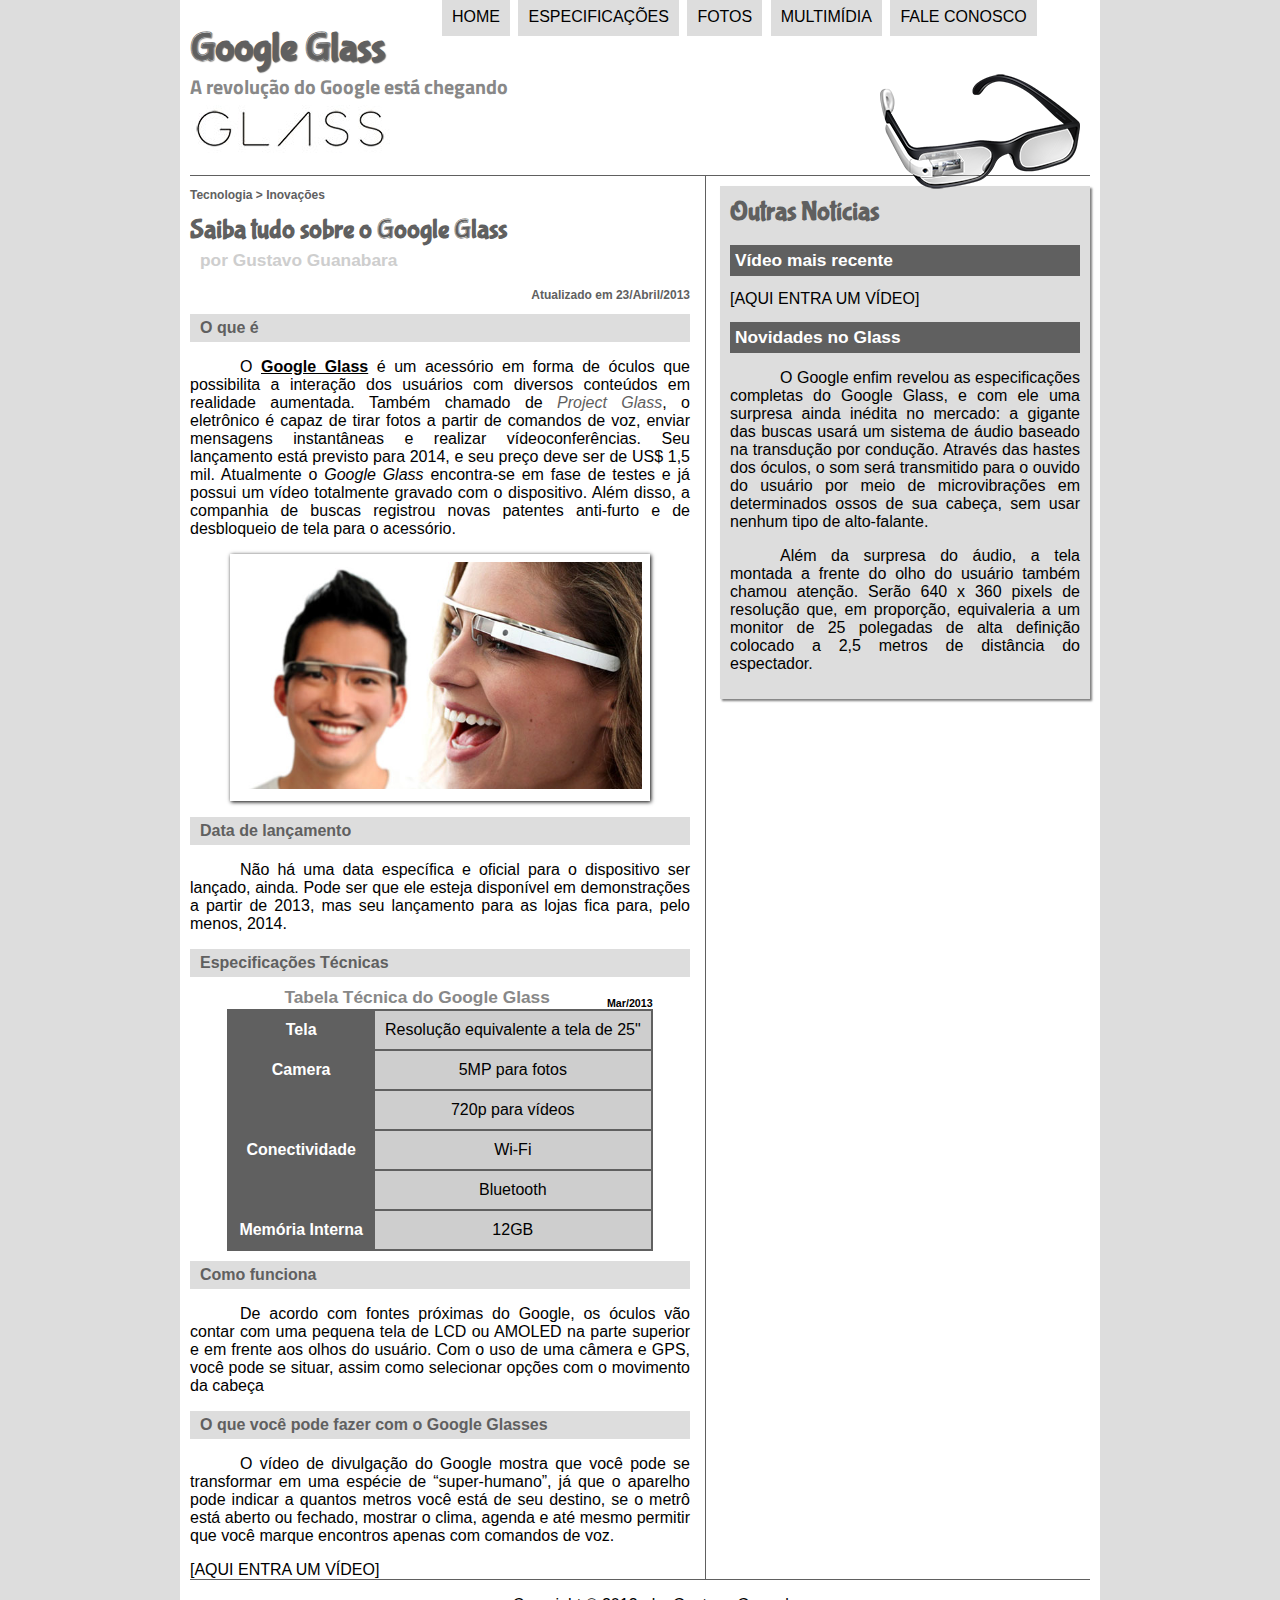
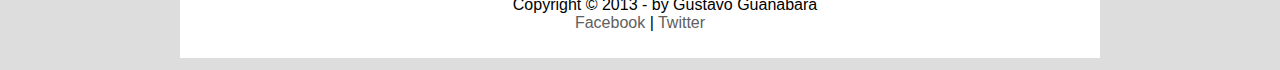
<file: CursoEmVideo Treinamento HTML5/projeto-glass-html5/index.html>
<!DOCTYPE html>
<html>
<head>
    <meta charset="UTF-8"/>
    <title>Tudo sobre Google Glass</title>

    <link rel="stylesheet" type="text/css" href="_css/estilo.css"/>

</head>

<script src="_javascript/funcoes.js"></script>

<body>
<div id="interface">
    <header id="cabecalho">
    <hgroup>
        <h1>Google Glass</h1>
        <h2>A revolução do Google está chegando</h2>
    </hgroup>
    <img id="icone" src="_imagens/glass-oculos-preto-peq.png"/>
    <nav id="menu">
        <h1>Menu Principal</h1>
        <ul>
            <li onmouseover="mudaFoto('_imagens/home.png')" onmouseout="mudaFoto('_imagens/glass-oculos-preto-peq.png')"><a href="index.html">Home</a></li>
            <li onmouseover="mudaFoto('_imagens/especificacoes.png')" onmouseout="mudaFoto('_imagens/glass-oculos-preto-peq.png')"><a href="specs.html">Especificações</a></li>
            <li onmouseover="mudaFoto('_imagens/fotos.png')" onmouseout="mudaFoto('_imagens/glass-oculos-preto-peq.png')"><a href="fotos.html">Fotos</a></li>
            <li onmouseover="mudaFoto('_imagens/multimidia.png')" onmouseout="mudaFoto('_imagens/glass-oculos-preto-peq.png')"><a href="multimidia.html">Multimídia</a></li>
            <li onmouseover="mudaFoto('_imagens/contato.png')" onmouseout="mudaFoto('_imagens/glass-oculos-preto-peq.png')"><a href="fale-conosco.html">Fale                conosco</a></li>
        </ul>
    </nav>
    </header>
<section id="corpo">
    <article id="noticia-principal">
    <header id="cabecalho-artigo">
    <hgroup>
    <h3>Tecnologia > Inovações</h3>
    <h1>Saiba tudo sobre o Google Glass</h1>
    <h2>por Gustavo Guanabara</h2>
    <h3 class="direita">Atualizado em 23/Abril/2013</h3>
    </hgroup>
    </header>

    <h2 style="text-align:left;">O que é</h2>
    <p>O <span style="font-weight: bold; text-decoration: underline">Google Glass</span> é um acessório em forma de óculos que possibilita a interação dos usuários com diversos conteúdos em realidade aumentada. Também chamado de <i><a href="http://glass.google.com" target="_blank">Project Glass</a></i>, o eletrônico é capaz de tirar fotos a partir de comandos de voz, enviar mensagens instantâneas e realizar vídeo&shy;con&shy;ferên&shy;cias. Seu lançamento está previsto para 2014, e seu preço deve ser de US$ 1,5 mil. Atualmente o <em>Google Glass</em> encontra-se em fase de testes e já possui um vídeo totalmente gravado com o dispositivo. Além disso, a companhia de buscas registrou novas patentes anti-furto e de desbloqueio de tela para o acessório.</p>

    <figure class="foto-legenda">
        <img src="_imagens/glass-quadro-homem-mulher.jpg"/>
        <figcaption>
            <h3>Google Glass</h3>
            <p>Uma nova maneira de ver o mundo.</p>
        </figcaption>
    </figure>

    <h2>Data de lançamento</h2>
    <p>Não há uma data específica e oficial para o dispositivo ser lançado, ainda. Pode ser que ele esteja disponível em demonstrações a partir de 2013, mas seu lançamento para as lojas fica para, pelo menos, 2014.</p>

    <h2>Especificações Técnicas</h2>
    <table id="tabelaspec">
        <caption>Tabela Técnica do Google Glass <span>Mar/2013</span></caption>
        <tr><td class="ce">Tela</td><td class="cd">Resolução equivalente a tela de 25"</td></tr>
        <tr><td rowspan="2" class="ce">Camera</td><td class="cd">5MP para fotos</td></tr>
        <tr><td class="cd">720p para vídeos</td></tr>
        <tr><td rowspan="2" class="ce">Conectividade</td><td class="cd">Wi-Fi</td></tr>
        <tr><td class="cd">Bluetooth</td></tr>
        <tr><td class="ce">Memória Interna</td><td class="cd">12GB</td></tr>

    </table>

    <h2>Como funciona</h2>
    <p>De acordo com fontes próximas do Google, os óculos vão contar com uma pequena tela de LCD ou AMOLED na parte superior e em frente aos olhos do usuário. Com o uso de uma câmera e GPS, você pode se situar, assim como selecionar opções com o movimento da cabeça</p>

    <h2>O que você pode fazer com o Google Glasses</h2>
    <p>O vídeo de divulgação do Google mostra que você pode se transformar em uma espécie de “super-<wbr/>humano”, já que o aparelho pode indicar a quantos metros você está de seu destino, se o metrô está aberto ou fechado, mostrar o clima, agenda e até mesmo permitir que você marque encontros apenas com comandos de voz.</p>

    [AQUI ENTRA UM VÍDEO]
    </article>
</section>
<aside id="lateral">
    <h1>Outras Notícias</h1>
    <h2>Vídeo mais recente</h2>

    [AQUI ENTRA UM VÍDEO]

    <h2>Novidades no Glass</h2>
    <p>O Google enfim revelou as especificações completas do Google Glass, e com ele uma surpresa ainda inédita no mercado: a gigante das buscas usará um sistema de áudio baseado na transdução por condução. Através das hastes dos óculos, o som será transmitido para o ouvido do usuário por meio de microvibrações em determinados ossos de sua cabeça, sem usar nenhum tipo de alto-falante.</p>

    <p>Além da surpresa do áudio, a tela montada a frente do olho do usuário também chamou atenção. Serão 640 x 360 pixels de resolução que, em proporção, equivaleria a um monitor de 25 polegadas de alta definição colocado a 2,5 metros de distância do espectador.</p>
</aside>

<footer id="rodape">
    <p>Copyright &copy; 2013 - by Gustavo Guanabara<br>
    <a href="http://facebook.com/cursosemvideo" target="_blank">Facebook</a>  | <a href="http://twitter.com/cursosemvideo" target="_blank"> Twitter</a>
    </p>
</footer>
</div>
</body>
</html>
</file>
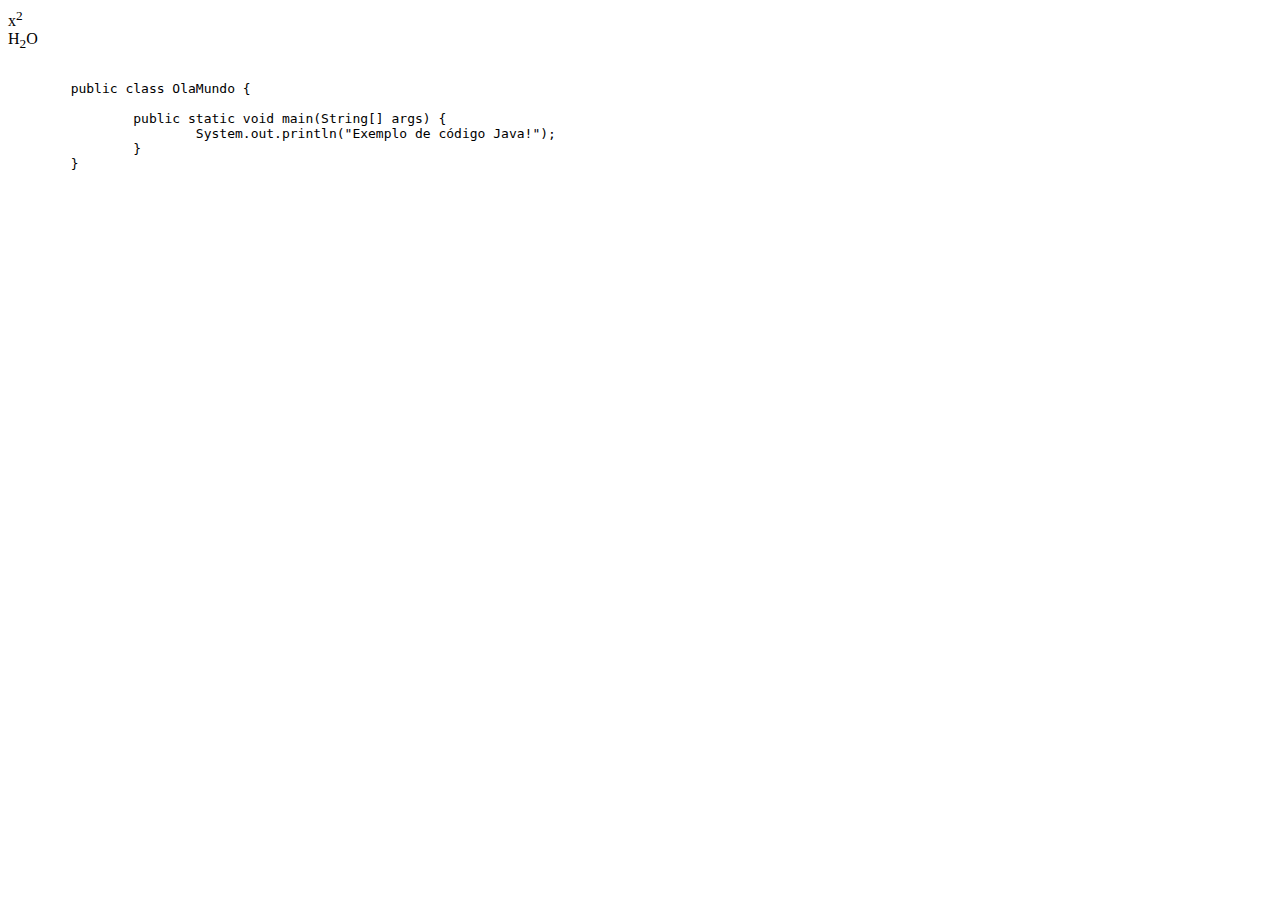
<file: CursoEmVideo Treinamento HTML5/formatacaohtml5.html>
<!Doctype html>
<html>

<body>

	x<sup>2</sup>
	<br/>
	H<sub>2</sub>O
	<br/>

	<pre>
	<code>
	public class OlaMundo {
		
		public static void main(String[] args) {
			System.out.println("Exemplo de código Java!");
		}
	}
	</code>
	</pre>
</body>

</html>
</file>
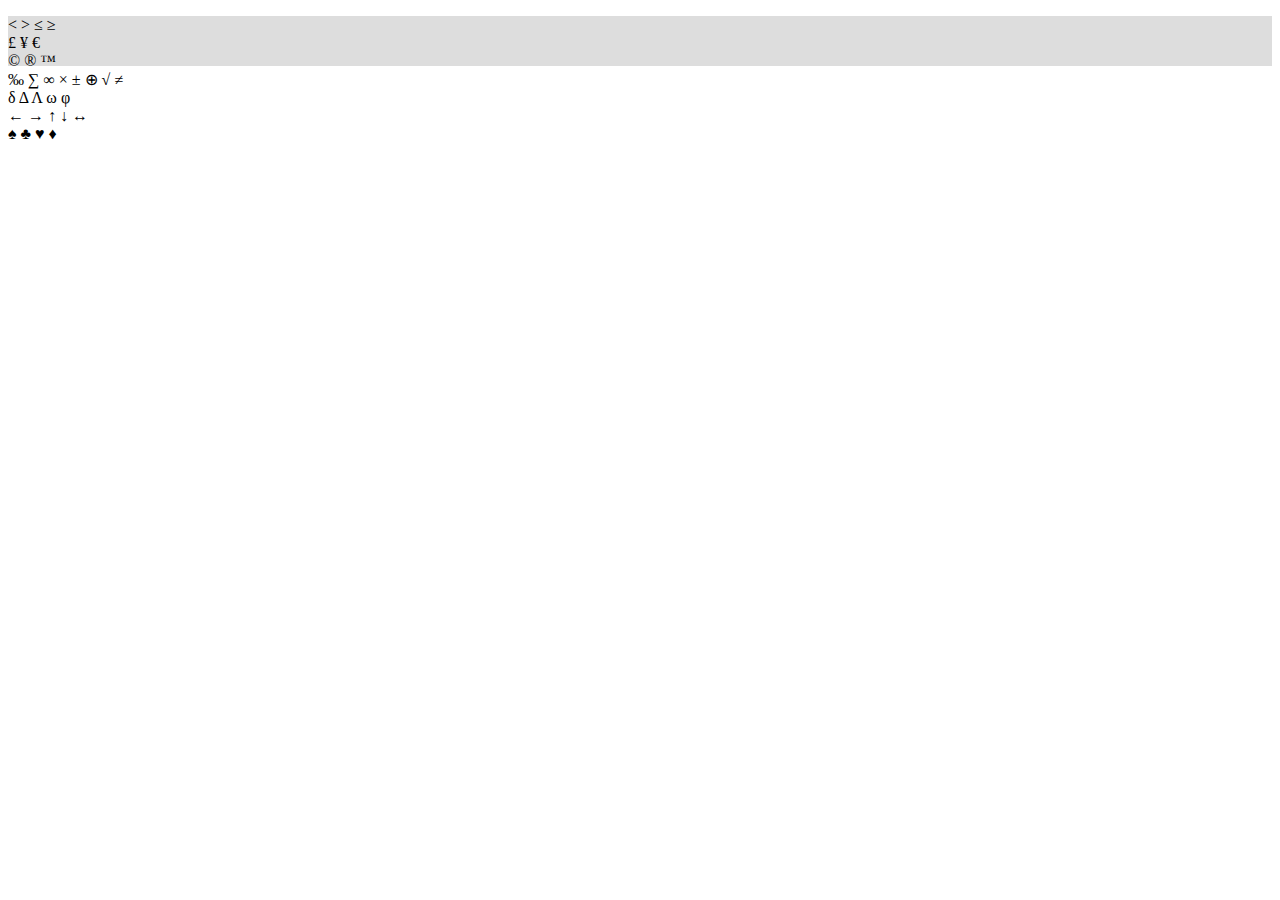
<file: CursoEmVideo Treinamento HTML5/simboloshtml5.html>
<!DOCTYPE html>
<html lang="en">
<head>
    <meta charset="UTF-8">
    <title>Title</title>
    <style type="text/css">
        div {
            background: #dddddd;
            height: 50px;
        }
    </style>
</head>
<body>
    <div>
<p>
    &lt;
    &gt;
    &le;
    &ge;
    <br>
    &pound;
    &yen;
    &euro;
    <br>
    &copy;
    &reg;
    &trade;
    <br>
    &permil;
    &sum;
    &infin;
    &times;
    &plusmn;
    &oplus;
    &radic;
    &ne;
    <br>
    &delta;
    &Delta;
    &Lambda;
    &omega;
    &phi;
    <br>
    &larr;
    &rarr;
    &uarr;
    &darr;
    &harr;
    <br>
    &spades;
    &clubs;
    &hearts;
    &diams;
</p>

</div>
</body>
</html>
</file>
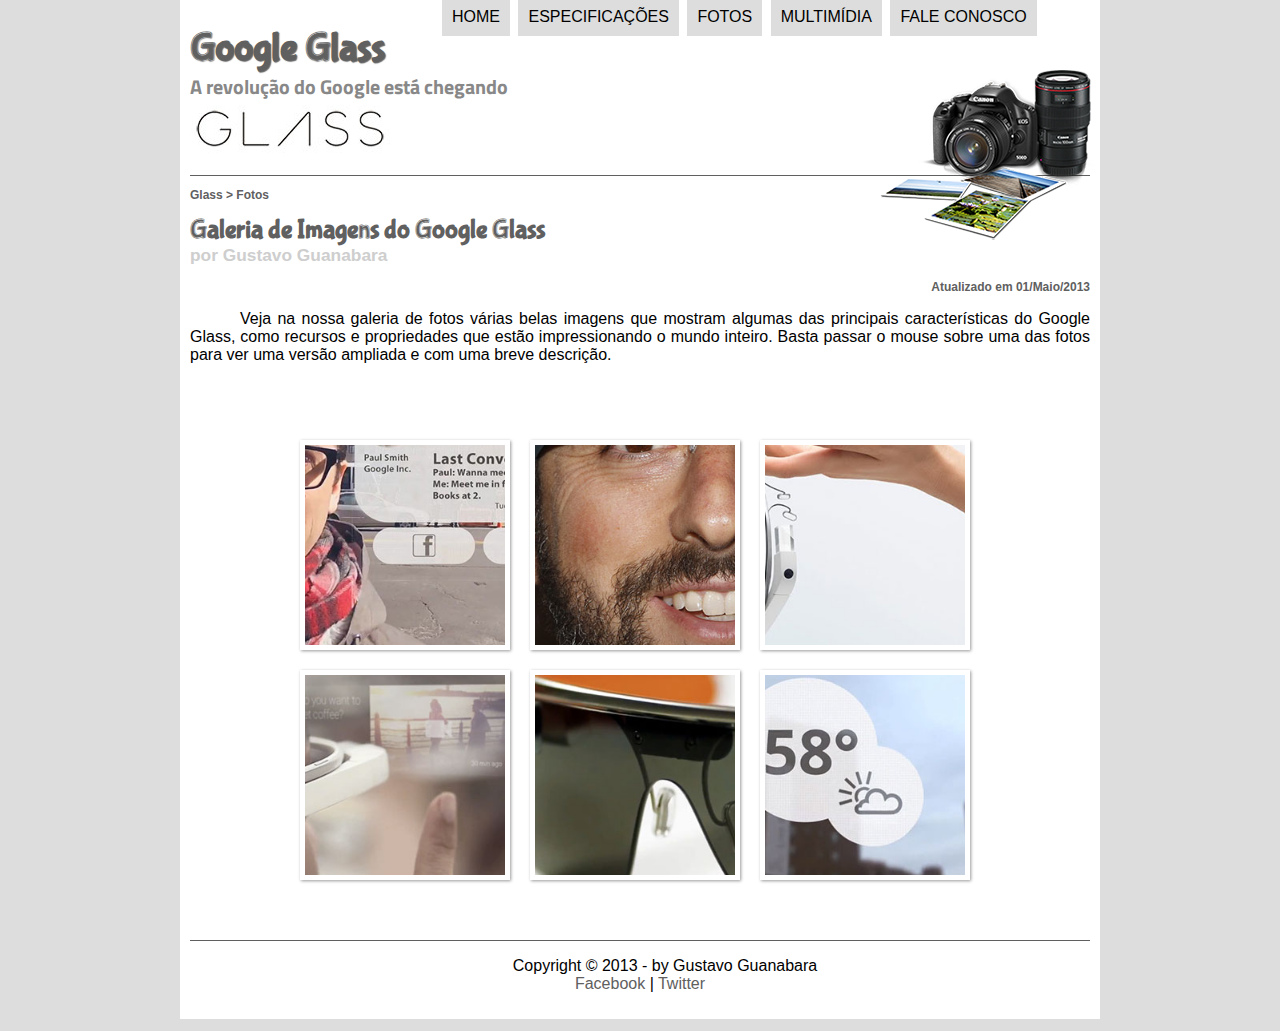
<file: CursoEmVideo Treinamento HTML5/projeto-glass-html5/fotos.html>
<!DOCTYPE html>
<html>
<head>
    <meta charset="UTF-8"/>
    <title>Tudo sobre Google Glass</title>

    <link rel="stylesheet" type="text/css" href="_css/estilo.css"/>
    <link rel="stylesheet" href="_css/fotos.css"/>
    <script src="_javascript/funcoes.js"></script>

</head>

<script src="_javascript/funcoes.js"></script>

<body>
<div id="interface">
    <header id="cabecalho">
        <hgroup>
            <h1>Google Glass</h1>
            <h2>A revolução do Google está chegando</h2>
        </hgroup>
        <img id="icone" src="_imagens/fotos.png"/>
        <nav id="menu">
            <h1>Menu Principal</h1>
            <ul>
                <li onmouseover="mudaFoto('_imagens/home.png')" onmouseout="mudaFoto('_imagens/fotos.png')"><a href="index.html">Home</a></li>
                <li onmouseover="mudaFoto('_imagens/especificacoes.png')" onmouseout="mudaFoto('_imagens/fotos.png')"><a href="specs.html">Especificações</a></li>
                <li onmouseover="mudaFoto('_imagens/fotos.png')" onmouseout="mudaFoto('_imagens/fotos.png')"><a href="fotos.html">Fotos</a></li>
                <li onmouseover="mudaFoto('_imagens/multimidia.png')" onmouseout="mudaFoto('_imagens/fotos.png')"><a href="multimidia.html">Multimídia</a></li>
                <li onmouseover="mudaFoto('_imagens/contato.png')" onmouseout="mudaFoto('_imagens/fotos.png')"><a href="fale-conosco.html">Fale                conosco</a></li>
            </ul>
        </nav>
    </header>

    <section id="corpo-full">
        <article>
            <header id="cabecalho-artigo">
                <hgroup>
                    <h3>Glass > Fotos</h3>
                    <h1>Galeria de Imagens do Google Glass</h1>
                    <h2>por Gustavo Guanabara</h2>
                    <h3 class="direita">Atualizado em 01/Maio/2013</h3>
                </hgroup>
            </header>


        <p>Veja na nossa galeria de fotos várias belas imagens que mostram algumas das principais características do Google Glass, como recursos e propriedades que estão impressionando o mundo inteiro. Basta passar o mouse sobre uma das fotos para ver uma versão ampliada e com uma breve descrição.
        </p>
        <ul id="album-fotos">
            <li id="foto01"><span>Agenda e lembretes</span></li>
            <li id="foto02"><span>Sergey Brin usando o Glass</span></li>
            <li id="foto03"><span>Leve e compacto</span></li>
            <li id="foto04"><span>Sensação de uma tela de 50"</span></li>
            <li id="foto05"><span>Vários tipos de lente</span></li>
            <li id="foto06"><span>Informações importantes</span></li>
        </ul>
        </article>
    </section>
    <footer id="rodape">
        <p>Copyright &copy; 2013 - by Gustavo Guanabara<br>
            <a href="http://facebook.com/cursosemvideo" target="_blank">Facebook</a>  | <a href="http://twitter.com/cursosemvideo" target="_blank"> Twitter</a>
        </p>
    </footer>
    </div>
</body>
</html>
</file>
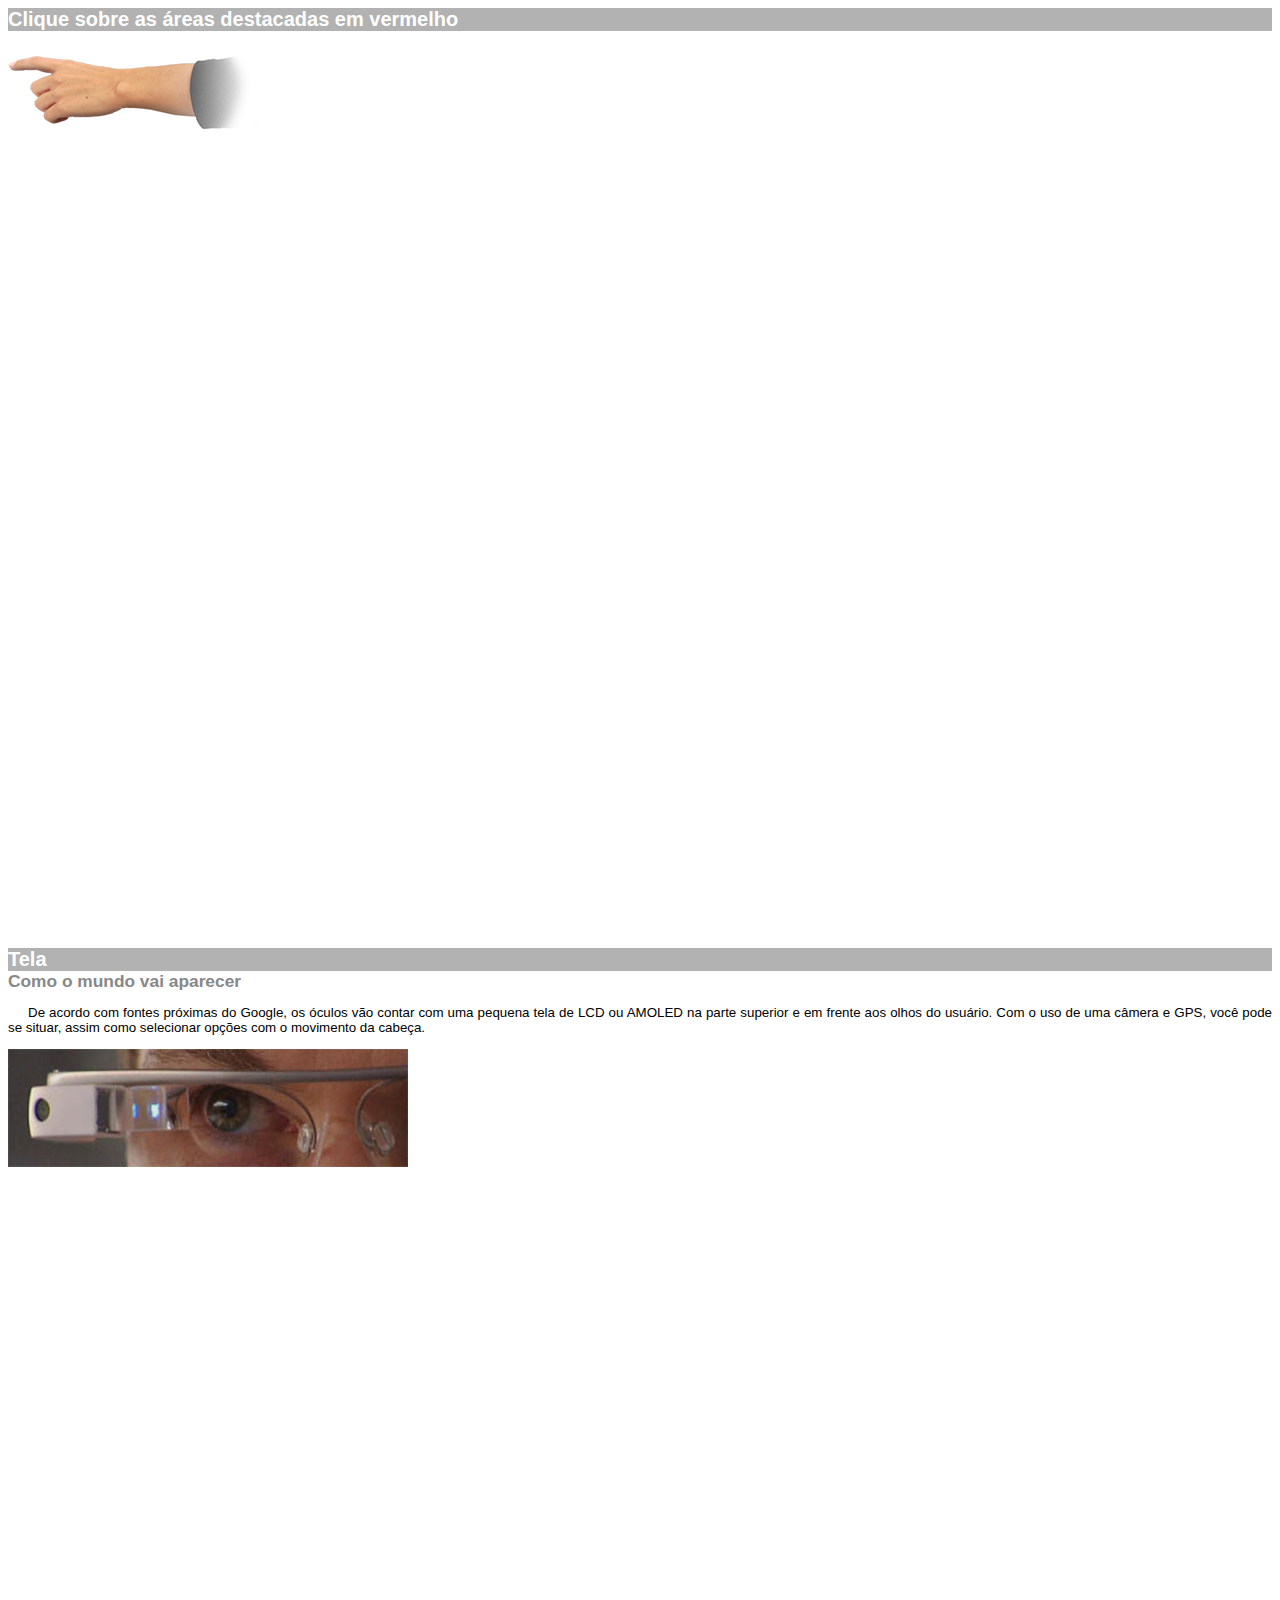
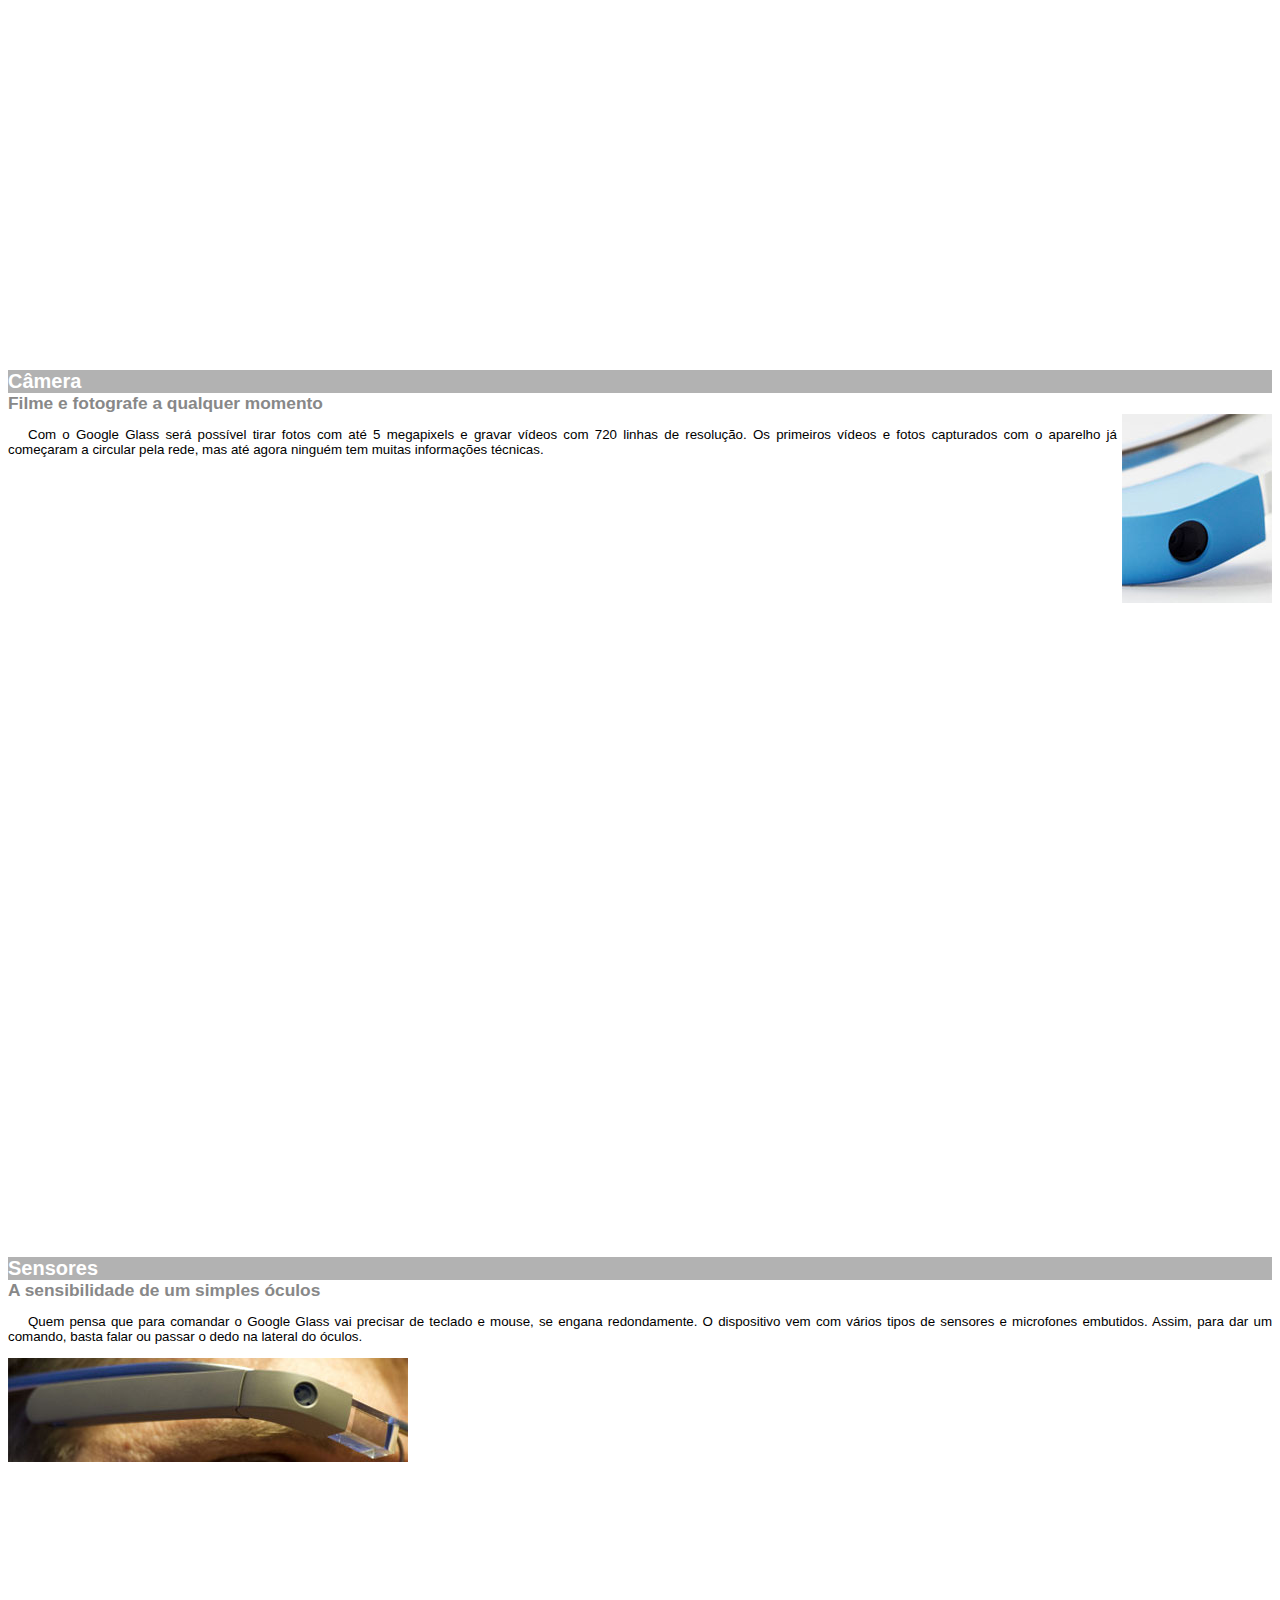
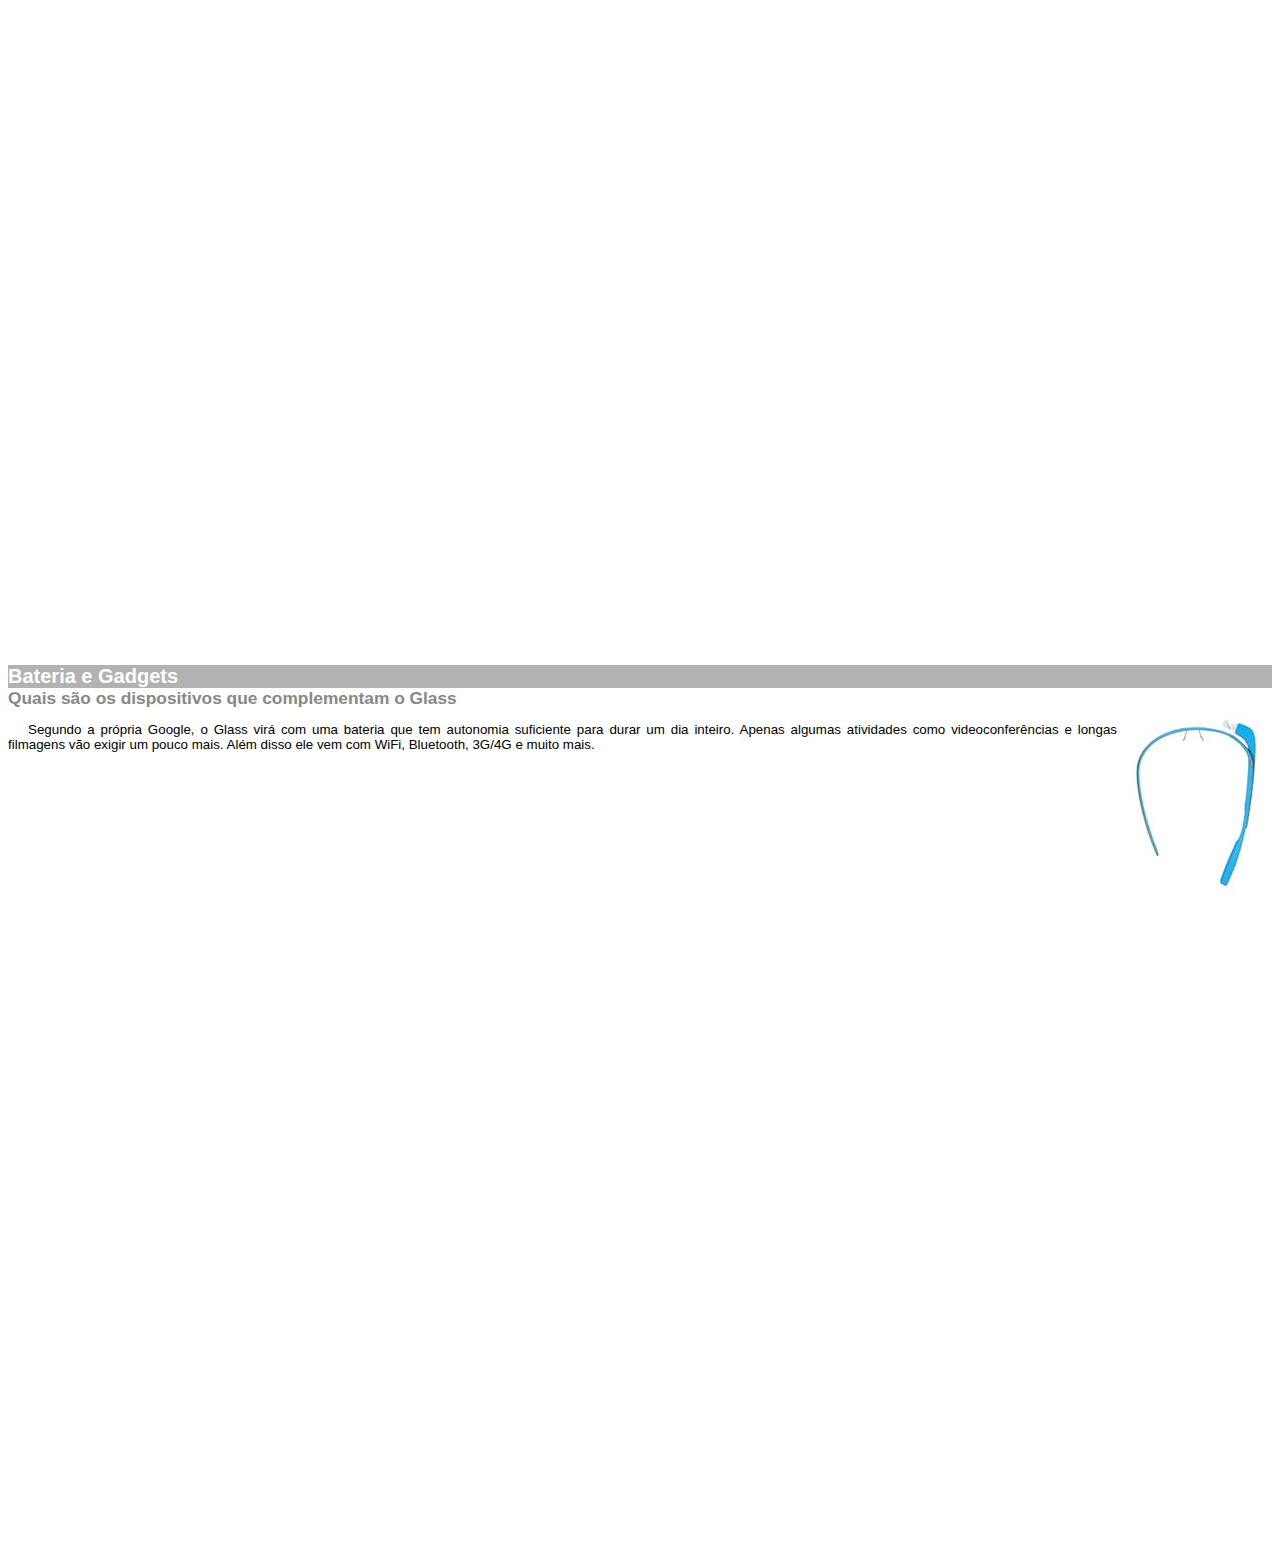
<file: CursoEmVideo Treinamento HTML5/projeto-glass-html5/google-glass.html>
<!DOCTYPE html>

<html>
<head>
    <meta charset="utf-8"/>
    <title>Informações Sobre Google Glass</title>
    <style>
        body{
            font-family: Arial;
            font-size: 10pt;
        }
        p {
            text-align: justify;
            text-indent: 20px;
        }

        article h1 {
            font-size: 15pt;
            color: #ffffff;
            background-color: rgba(0,0,0,0.3);
            padding: 0px;
            margin:0px;
        }

        article h2 {
            font-size: 13pt;
            color: #888888;
            margin:0;

        }
        article {
            margin-bottom: 800px;
        }

        .img-dir {
            display: block;
            float: right;
            margin-left: 5px;
        }

    </style>
</head>
<body>
<article id="topo">
    <header>
        <h1>Clique sobre as áreas destacadas em vermelho</h1>
    </header>
    <img src="_imagens/mao.png" alt="Mão apontando para a esquerda."/>
</article>
<article id="tela">
    <header>
        <h1>Tela</h1>
        <h2>Como o mundo vai aparecer</h2>
    </header>
    <p>
        De acordo com fontes próximas do Google, os óculos vão contar com uma pequena tela de LCD ou AMOLED na parte superior e em frente aos olhos do usuário. Com o uso de uma câmera e GPS, você pode se situar, assim como selecionar opções com o movimento da cabeça.
    </p>
    <img src="_imagens/det-tela.jpg" alt="Tela do Google Glass"/>
</article>
<article id="camara">
    <header>
        <h1>Câmera</h1>
        <h2>Filme e fotografe a qualquer momento</h2>
    </header>
    <img src="_imagens/det-camera.jpg" class="img-dir" alt="Câmera do Google Glass."/>
    <p>Com o Google Glass será possível tirar fotos com até 5 megapixels e gravar vídeos com 720 linhas de resolução. Os primeiros vídeos e fotos capturados com o aparelho já começaram a circular pela rede, mas até agora ninguém tem muitas informações técnicas.</p>
</article>
<article id="sensores">
    <header>
        <h1>Sensores</h1>
        <h2>A sensibilidade de um simples óculos</h2>
    </header>
    <p>Quem pensa que para comandar o Google Glass vai precisar de teclado e mouse, se engana redondamente. O dispositivo vem com vários tipos de sensores e microfones embutidos. Assim, para dar um comando, basta falar ou passar o dedo na lateral do óculos.</p>
    <img src="_imagens/det-touch.jpg" alt="Sensores do Google Glass.">
</article>
<article id="gadgets">
    <header>
        <h1>Bateria e Gadgets</h1>
        <h2>Quais são os dispositivos que complementam o Glass</h2>
    </header>
    <img src="_imagens/det-bateria.jpg" class="img-dir" alt="Bateria e Gadgets do Google Glass."/>
    <p>Segundo a própria Google, o Glass virá com uma bateria que tem autonomia suficiente para durar um dia inteiro. Apenas algumas atividades como videoconferências e longas filmagens vão exigir um pouco mais. Além disso ele vem com WiFi, Bluetooth, 3G/4G e muito mais.</p>
</article>
</body>
</html>
</file>
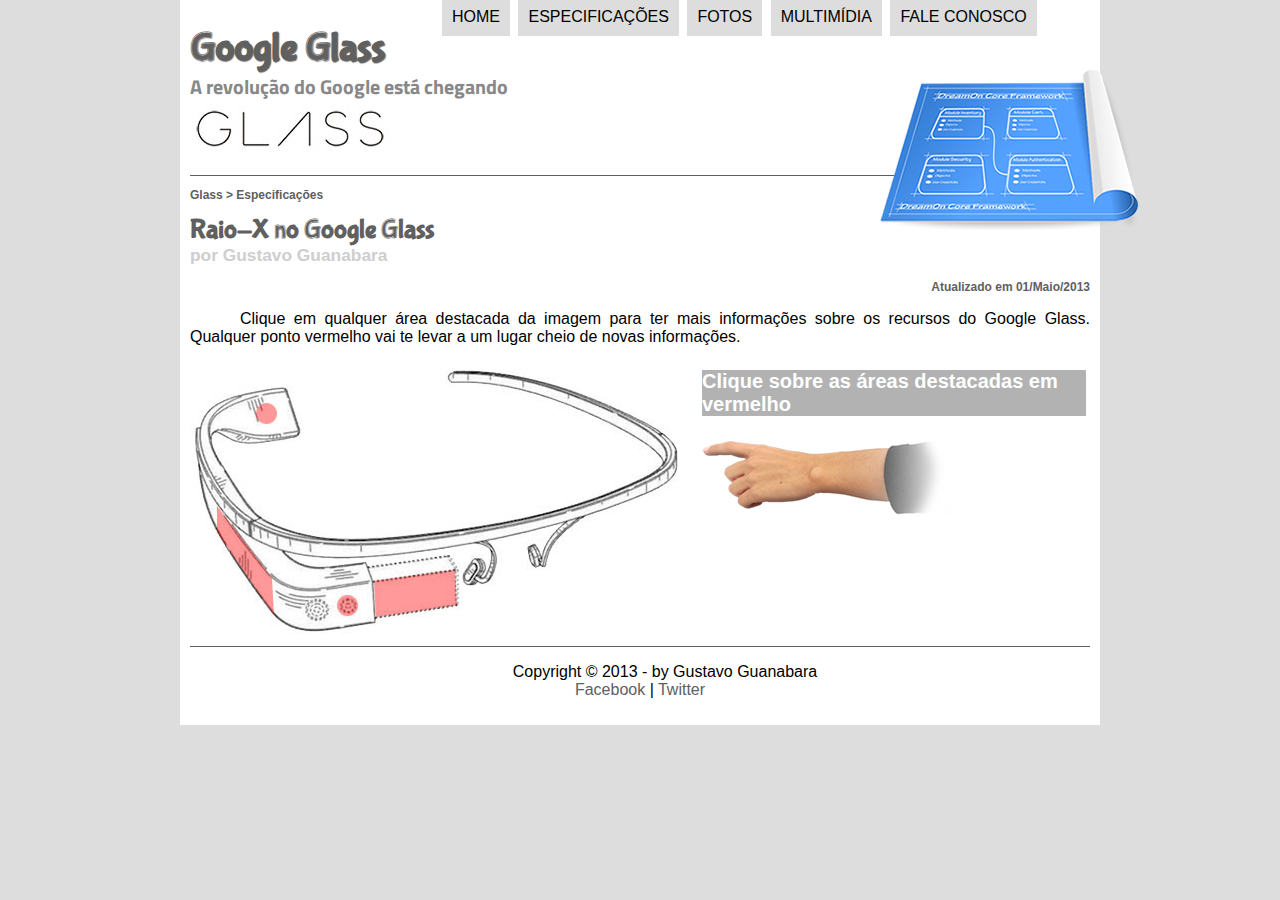
<file: CursoEmVideo Treinamento HTML5/projeto-glass-html5/specs.html>
<!DOCTYPE html>
<html>
<head>
    <meta charset="UTF-8"/>
    <title>Tudo sobre Google Glass</title>

    <link rel="stylesheet" type="text/css" href="_css/estilo.css"/>
    <link rel="stylesheet" href="_css/specs.css"/>

</head>

<script src="_javascript/funcoes.js"></script>

<body>
<div id="interface">
    <header id="cabecalho">
        <hgroup>
            <h1>Google Glass</h1>
            <h2>A revolução do Google está chegando</h2>
        </hgroup>
        <img id="icone" src="_imagens/especificacoes.png"/>
        <nav id="menu">
            <h1>Menu Principal</h1>
            <ul>
                <li onmouseover="mudaFoto('_imagens/home.png')" onmouseout="mudaFoto('_imagens/especificacoes.png')"><a href="index.html">Home</a></li>
                <li onmouseover="mudaFoto('_imagens/especificacoes.png')" onmouseout="mudaFoto('_imagens/especificacoes.png')"><a href="specs.html">Especificações</a></li>
                <li onmouseover="mudaFoto('_imagens/fotos.png')" onmouseout="mudaFoto('_imagens/especificacoes.png')"><a href="fotos.html">Fotos</a></li>
                <li onmouseover="mudaFoto('_imagens/multimidia.png')" onmouseout="mudaFoto('_imagens/especificacoes.png')"><a href="multimidia                          .html">Multimídia</a></li>
                <li onmouseover="mudaFoto('_imagens/contato.png')" onmouseout="mudaFoto('_imagens/especificacoes.png')"><a href="fale-conosco.html">Fale                conosco</a></li>
            </ul>
        </nav>
    </header>

<section id="corpo-full">
    <article>
    <header id="cabecalho-artigo">
        <hgroup>
            <h3>Glass > Especificações</h3>
            <h1>Raio-X no Google Glass</h1>
            <h2>por Gustavo Guanabara</h2>
            <h3 class="direita">Atualizado em 01/Maio/2013</h3>
        </hgroup>
    </header>

<p>Clique em qualquer área destacada da imagem para ter mais informações sobre os recursos do Google Glass. Qualquer ponto vermelho vai te levar a um lugar cheio de novas informações.</p>
    <section id="conteudo">
        <img src="_imagens/glass-esquema-marcado.jpg" style="margin-left: auto;margin-right: auto" usemap="#meumapa"/>
        <map name="meumapa">
            <area shape="rect" coords="179,202,270,260" href="google-glass.html#tela" target="janela"/>
            <area shape="circle" coords="158,243,12" href="google-glass.html#camara" target="janela"/>
            <area shape="circle" coords="73,52,12" href="google-glass.html#gadgets" target="janela"/>
            <area shape="poly" coords="28,143,83,216,84,249,27,169" href="google-glass.html#sensores" target="janela"/>
        </map>
        <iframe src="google-glass.html" name="janela" id="frame-spec"></iframe>
    </section>
    </article>
</section>
    <footer id="rodape">
        <p>Copyright &copy; 2013 - by Gustavo Guanabara<br>
            <a href="http://facebook.com/cursosemvideo" target="_blank">Facebook</a>  | <a href="http://twitter.com/cursosemvideo" target="_blank"> Twitter</a>
        </p>
    </footer>
</div>
</body>
</html>
</file>
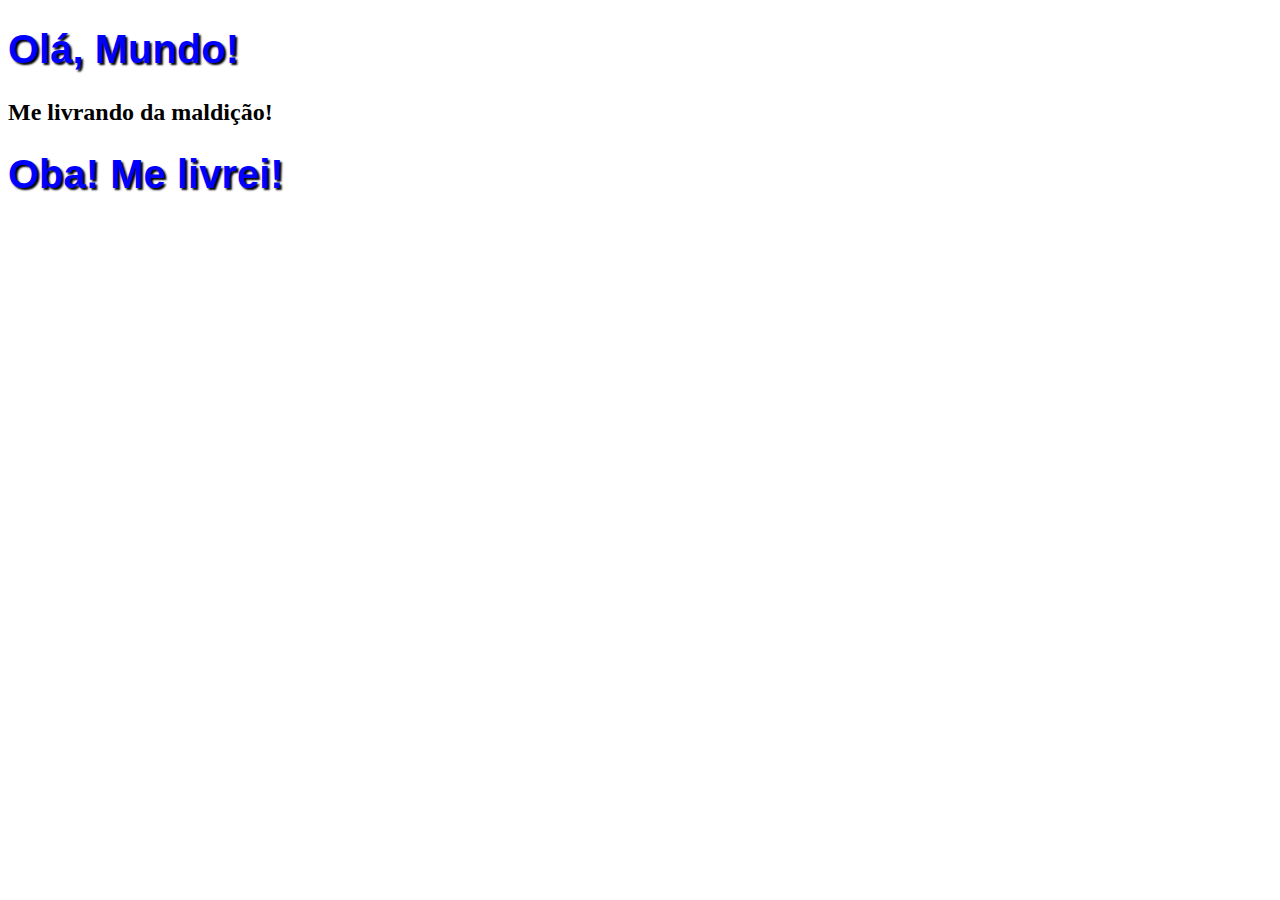
<file: CursoEmVideo Treinamento HTML5/projeto-ola-mundo/maldicao.html>
<!DOCTYPE html>
<html lang="pt-br">
<head>
    <meta charset="UTF-8">
    <title>Curso de HTML5</title>
    <style>
        h1{
            font-family: Arial;
            font-size: 30pt;
            color: blue;
            text-shadow: 2px 2px 2px black;
        }

    </style>
</head>
<body>
    <h1>Olá, Mundo!</h1>
    <h2>Me livrando da maldição!</h2>
    <h1>Oba! Me livrei!</h1>
</body>
</html>
</file>
<file: CursoEmVideo Treinamento HTML5/projeto-glass-html5/_css/estilo.css>
@charset "UTF-8";
@import url(http://fonts.googleapis.com/css?family=Titillium+Web);
@font-face {
    font-family: 'FonteLogo';
    src: url("../_fonts/bubblegum-sans-regular.otf");
}

p {
    text-align:justify;
    text-indent:50px;
}

body {
    background-color:#dddddd;
    /*background-color:rgb(200, 200, 200);*/
    color: rgba(0,0,0,1);
    font-family: Arial, sans-serif;
}

a {
    color: #606060;
    text-decoration: none;
}

a:hover {
    text-decoration: underline;
}



div#interface {
    width: 900px;
    background-color: #ffffff;
    margin: -20px auto 0px auto;
    box-shadow: rgba(0,0,0,.5);
    padding: 10px;

}

header#cabecalho img#icone {
    position: absolute;
    left: 880px;
    top: 70px;
}

header#cabecalho {
    border-bottom: 1px #606060 solid;
    height: 150px;
    background: url("../_imagens/glass-logo-peq.jpg") no-repeat 0px 80px;
}

header#cabecalho h1 {
    font-family: FonteLogo, sans-serif;
    color: #606060;
    text-shadow: 1px 1px 1px rgba(0,0,0, .6);
    font-size:30pt;
    padding: 0px;
    margin-bottom: 0px;
}

header#cabecalho h2 {
    font-family: 'Titillium Web', sans-serif;
    color: #888888;
    font-size:15pt;
    padding: 0px;
    margin-top: 0px;
}

/*Formatação de imagens com legendas.*/

figure.foto-legenda {
    position: relative;
    border: 8px solid white;
    box-shadow: 1px 1px 4px black;
}

figure.foto-legenda img {
    width: 100%;
    height: 100%;
}

figure.foto-legenda figcaption {
    opacity: 0;
    position: absolute;
    top:0px;
    background-color: rgba(0,0,0,.4);
    color:white;
    width: 100%;
    height: 100%;
    padding: 10px;
    box-sizing: border-box;
    transition: opacity 1s;
}

figure.foto-legenda:hover figcaption{
    opacity: 1;
}

/*Formatação do menu*/

nav#menu {
    display: block;
}

nav#menu ul {
    list-style-type: none;
    text-transform: uppercase;
    position: absolute;
    top: -20px;
    left: 400px;
}

nav#menu li {
    display: inline-block;
    background-color: #dddddd;
    margin: 2px;
    transition: background-color 0.5s;

}

nav#menu li:hover {
    background-color: #606060;
}

nav#menu h1 {
    display: none;
}

nav#menu a {
    color: #000000;
    text-decoration: none;
    text-align: center;
    padding: 10px;
    display: block;
}

nav#menu a:hover {
    color: #ffffff;
    text-decoration: underline;
}

section#corpo {
    display: block;
    width: 500px;
    float: left;
    border-right: 1px solid #606060;
    padding-right: 15px;
}

article#noticia-principal h2 {
    font-size: 12pt;
    color: #606060;
    background-color: #dddddd;
    padding: 5px 0px  5px 10px;
    margin: 10px 0px 10px 0px;
}

header#cabecalho-artigo h1 {
    font-family: 'FonteLogo', sans-serif;
    font-size: 20pt;
    color: #606060;
    margin-bottom: 0px;
    margin-top: 0px;
}

header#cabecalho-artigo h2 {
    font-size: 13pt;
    color: #cecece;
    background-color: #ffffff;
    margin-top: 0px;
}

header#cabecalho-artigo h3 {
    font-size:12px;
    color: #606060;
}

.direita {
    text-align: right;
}

table#tabelaspec {
    border: 1px solid #606060;
    border-spacing: 0px;
    margin-left: auto;
    margin-right: auto;
}

table#tabelaspec td {
    border: 1px solid #606060;
    padding: 10px;
    vertical-align: middle;
    text-align: center;
}

table#tabelaspec td.ce {
    color: #ffffff;
    background-color: #606060;
    vertical-align: top;
    font-weight: bold;
}

table#tabelaspec td.cd {
    background-color: #cecece;
}

table#tabelaspec caption {
    color: #888888;
    font-weight: bolder;
    font-size: 13pt;
}

table#tabelaspec caption span {
    display: block;
    float: right;
    color: black;
    font-size: 8pt;
    margin-top: 10px;
}

aside#lateral {
    display: block;
    width: 350px;
    float: right;
    background-color: #dddddd;
    padding: 10px;
    margin-top: 10px;
    box-shadow: 2px 2px 2px rgba(0,0,0, .5);
}

aside#lateral h1 {
    font-family: FonteLogo, sans-serif;
    font-size: 20pt;
    color: #606060;
    margin-top: 0px;

}

aside#lateral h2 {
    background-color: #606060;
    font-size: 13pt;
    color: #ffffff;
    padding: 5px;
}

footer#rodape {
    clear: both;
    border-top: 1px solid #606060;
}

footer#rodape p {
    text-align: center;
}
</file>
<file: CursoEmVideo Treinamento HTML5/projeto-glass-html5/_css/fotos.css>
@charset "utf-8";

ul#album-fotos {
    width: 700px;
    margin: 0 auto;
    padding: 50px;
    overflow: hidden;
    list-style: none;

}

ul#album-fotos li {
    float: left;
    width: 200px;
    height: 200px;
    margin: 10px;
    border: 5px solid #ffffff;
    box-shadow: 1px 1px 3px rgba(0,0,0, .4);
    -webkit-transition: all .3s ease-in;
}

ul#album-fotos li span {
    opacity: 0;
    transition: opacity 1s;
    color: #ffffff;
    text-shadow: 1px 1px 1px #000;
    background: rgba(0,0,0,.3);
    font-size: 9pt;
    line-height: 370px;
    padding: 5px;
}

ul#album-fotos li:hover {
    -webkit-transform: scale(1.5);
}

ul#album-fotos li:hover span {
    opacity: 1;
}

ul#album-fotos li#foto01 {
    background: url("../_imagens/galeria-01.jpg") no-repeat;
    background-position: 50% 50%;
    background-size: 400px 400px;
    background-color: #ffffff;
}

ul#album-fotos li#foto01:hover {
    background-position: 0% 0%;
    background-size: 200px 200px;
}

ul#album-fotos li#foto02 {
    background: url("../_imagens/galeria-02.jpg") no-repeat;
    background-position: 50% 50%;
    background-size: 400px 400px;
    background-color: #ffffff;
}

ul#album-fotos li#foto02:hover {
    background-position: 0% 0%;
    background-size: 200px 200px;
}

ul#album-fotos li#foto03 {
    background: url("../_imagens/galeria-03.jpg") no-repeat;
    background-position: 50% 50%;
    background-size: 400px 400px;
    background-color: #ffffff;
}

ul#album-fotos li#foto03:hover {
    background-position: 0% 0%;
    background-size: 200px 200px;
}

ul#album-fotos li#foto04 {
    background: url("../_imagens/galeria-04.jpg") no-repeat;
    background-position: 50% 50%;
    background-size: 400px 400px;
    background-color: #ffffff;
}

ul#album-fotos li#foto04:hover {
    background-position: 0% 0%;
    background-size: 200px 200px;
}

ul#album-fotos li#foto05 {
    background: url("../_imagens/galeria-05.jpg") no-repeat;
    background-position: 50% 50%;
    background-size: 400px 400px;
    background-color: #ffffff;
}

ul#album-fotos li#foto05:hover {
    background-position: 0% 0%;
    background-size: 200px 200px;
}

ul#album-fotos li#foto06 {
    background: url("../_imagens/galeria-06.jpg") no-repeat;
    background-position: 50% 50%;
    background-size: 400px 400px;
    background-color: #ffffff;
}

ul#album-fotos li#foto06:hover {
    background-position: 0% 0%;
    background-size: 200px 200px;
}
</file>
<file: CursoEmVideo Treinamento HTML5/projeto-glass-html5/_css/specs.css>
@charset "UTF-8";

section#conteudo {
    width: 1000px;
    margin: auto;
}

iframe#frame-spec {
    width:400px;
    height: 280px;
    border:none;
    overflow: hidden;
}

iframe#frame-spec::-webkit-scrollbar {
    display: none;
}
</file>
